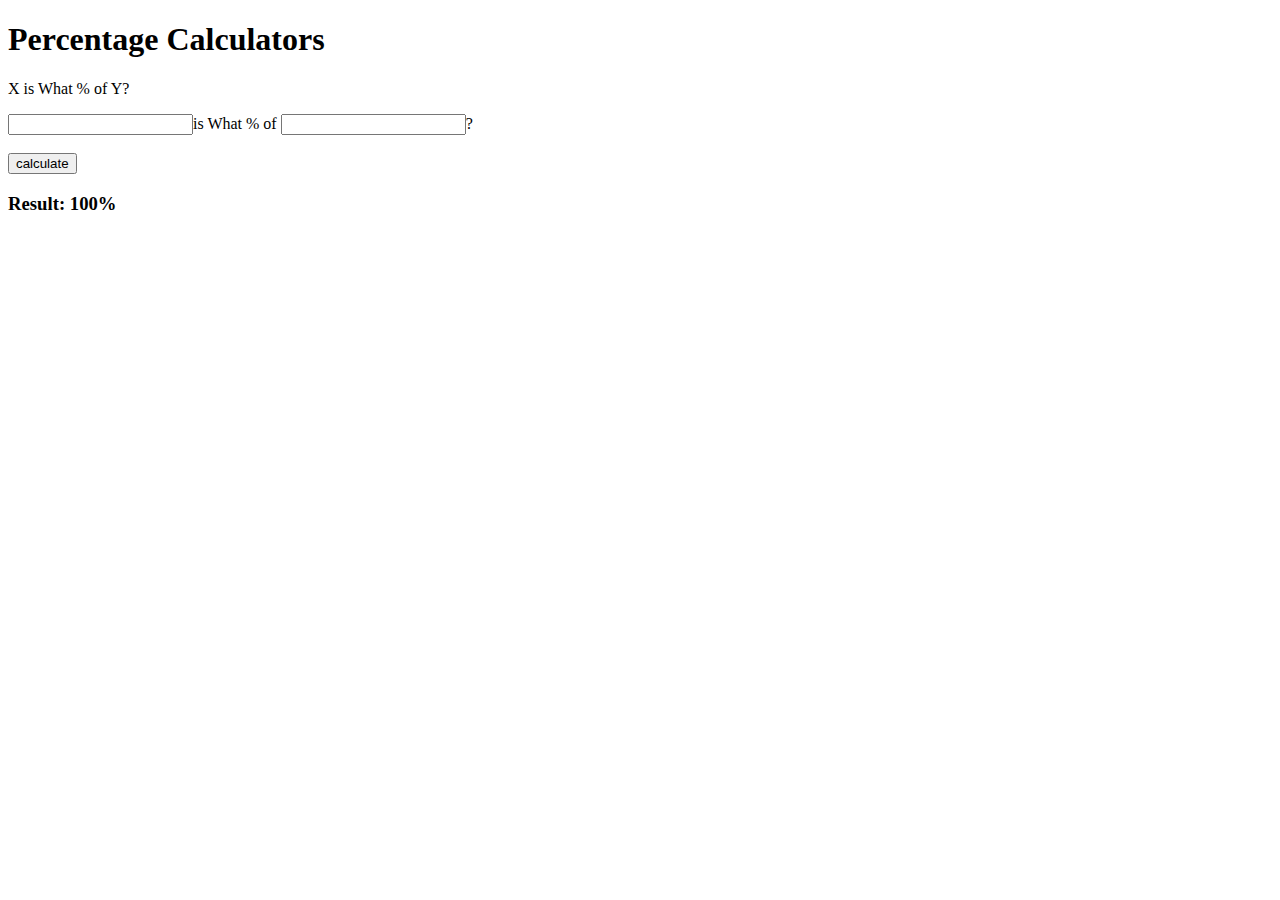
<file: index.html>
<!DOCTYPE html>
<html>
    <head>
       
    </head>
<body>
    <h1>Percentage Calculators</h1>
    <p> X is What % of Y?</p>
    <form id="xIsWhatPercentageOfY">
    <input type="text" id="numField1">is What % of
    <input type="text" id="numField2">?<br><br>
    <input type="submit" Value="calculate" >
    </form>
<!--    <button onclick="myonclicker()">Calculate</button>                                          -->
    <h3 id="resultField">Result: 100%</h3>
    <script type="text/javascript" src="javascript/calc.js" ></script>
</body>
</html>
</file>
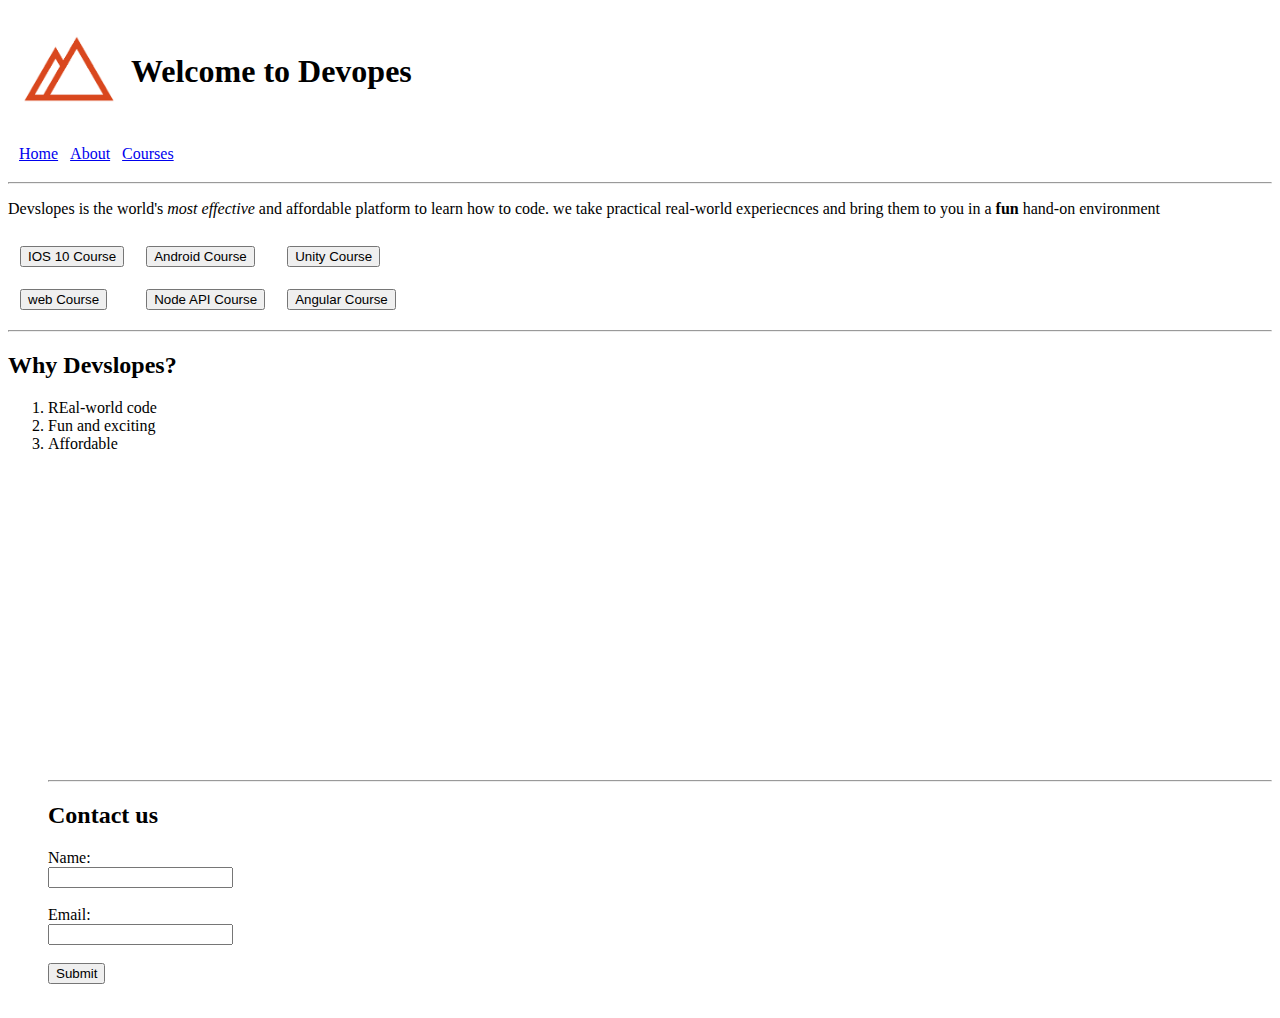
<file: Startup_index01.html>
<!DOCTYPE html>
<html>
    <head>
        <title>Devops - Learn to Code</title>
    </head>
    <body>
       
        
         <table cellspacing="10">
            <tr>
              <td> <img src="[data-uri]" height="100" Width="100" alt="Dvslpoes logo" ></td>
              <td><h1>Welcome to Devopes </h1></td>
             
            </tr>
      
        </table>
        <table cellspacing="10">
            <tr>
              <td><a href="#">Home</a></td>
              <td><a href="#">About</a></td>
              <td><a href="#">Courses</a></td>
            </tr>
      
        </table>
        
       
        <hr>
        <p>Devslopes is the world's <i>most effective</i> and affordable platform  to learn how to code. we take practical  real-world experiecnces and bring them to you in a <b>fun</b> hand-on environment</p>
        <table border="0"
                
               cellpadding="10"
               cell spacing="5">
            
        <tr>
            <td><button>IOS 10 Course</button></td>
            <td><button>Android Course</button></td>
            <td><button>Unity Course</button></td>
        </tr>
        <tr>
            <td><button>web Course</button></td>
            <td><button>Node API Course</button></td>
            <td><button>Angular Course</button></td>
        </tr>
        </table>
        <hr>
        <h2> Why Devslopes?</h2>
        <ol>
            <li>REal-world code</li>
            <li>Fun and exciting</li>
            <li>Affordable</li>
           <iframe width="560" height="315" src="https://www.youtube.com/embed/eollizcRpgQ" frameborder="0" allow="accelerometer; autoplay; encrypted-media; gyroscope; picture-in-picture" allowfullscreen></iframe>
            <hr>
            <h2>Contact us</h2>
            <form>
            Name:<br>
                <input type="text"><br><br>
             Email:<br>
                 <input type="text"><br><br>
                <button>Submit</button><br><br>
                
            </form>
        </ol>
    </body>
</html>
</file>
